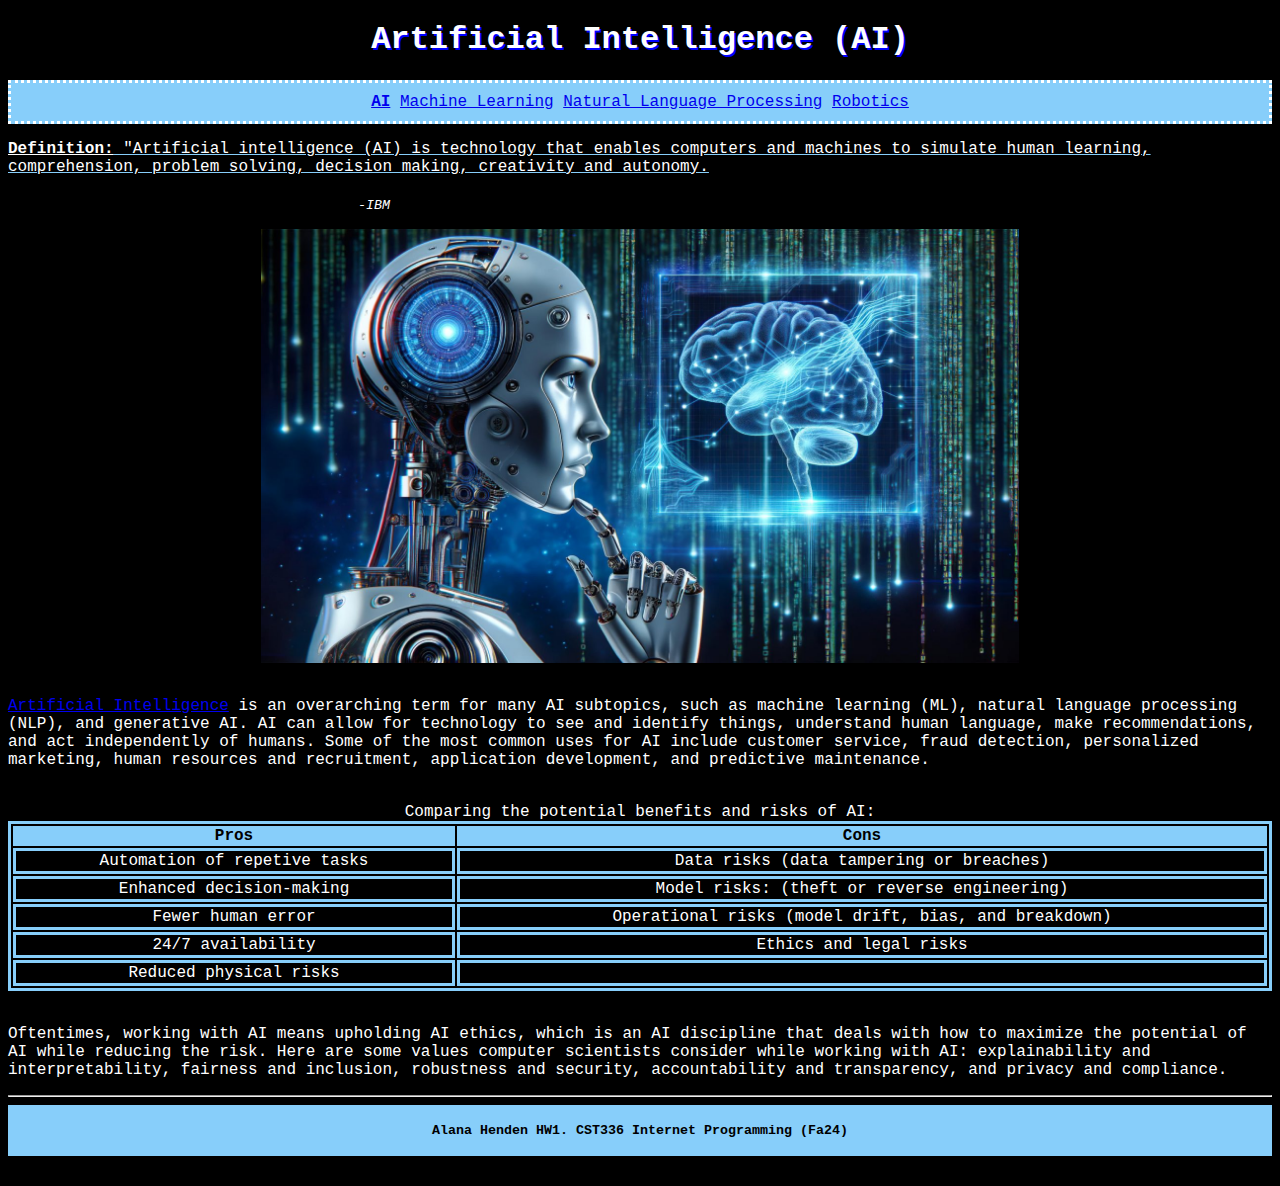
<file: index.html>
<!DOCTYPE html>
<html lang="en">
<head>
    <meta charset="UTF-8">
    <meta name="viewport" content="width=device-width, initial-scale=1.0">
    <title>AI</title>
    <link rel="icon" type="image/x-icon" href="images/icons8-ai-50.png">
    <link rel="stylesheet" href="style.css">
</head>
<body>
    <header><h1>Artificial Intelligence (AI)</h1></header>
    
    <nav>
        <a id= "navbold" href="index.html">AI</a>
        <a href="ml.html">Machine Learning</a>
        <a href="nlp.html">Natural Language Processing</a>
        <a href="robot.html">Robotics</a>
    </nav>
    
    <p class="quote"><u><b>Definition:</b></u></a> "Artificial intelligence (AI) is technology that enables computers and machines to simulate human learning, comprehension, problem solving, 
        decision making, creativity and autonomy.</p> 
    <p class="indent"><sub><i>-IBM</i></sub></p>
   
    <img src="/images/ai.jpg" alt="AI Graphic" width="60%">
    <br>

    <p><a href="https://www.ibm.com/topics/artificial-intelligence#:~:text=Artificial%20intelligence%20(AI)%20is%20technology,decision%20making%2C%20creativity%20and%20autonomy.">Artificial Intelligence</a> is an overarching term for many AI subtopics, such as machine learning (ML), natural language processing (NLP), and generative AI. AI can allow for technology to see and identify things, understand human language, make recommendations, and act independently of humans. Some of the most common uses for AI include customer service, fraud detection, personalized marketing, human resources and recruitment, application development, and predictive maintenance.</p>

    <br>
    <table>
        <caption>Comparing the potential benefits and risks of AI:</caption>
        <tr>
            <th>Pros</th>
            <th>Cons</th>
        </tr>
        <tr>
            <td>Automation of repetive tasks</td>
            <td>Data risks (data tampering or breaches)</td>
        </tr>
        <tr>
            <td>Enhanced decision-making</td>
            <td>Model risks: (theft or reverse engineering)</td>
        </tr>
        <tr>
            <td>Fewer human error</td>
            <td>Operational risks (model drift, bias, and breakdown)</td>
        </tr>
        <tr>
            <td>24/7 availability</td>
            <td>Ethics and legal risks</td>
        </tr>
        <tr>
            <td>Reduced physical risks</td>
            <td> </td>
        </tr>
    </table>
    <br>

    <p>Oftentimes, working with AI means upholding AI ethics, which is an AI discipline that deals with how to maximize the potential of AI while reducing the risk. Here are some values computer scientists consider while working with AI: explainability and interpretability, fairness and inclusion, robustness and security, accountability and transparency, and privacy and compliance.</p>

    <hr>
    <footer>
        <p>Alana Henden HW1. CST336 Internet Programming (Fa24)</p>
    </footer>
</body>

</html>
</file>
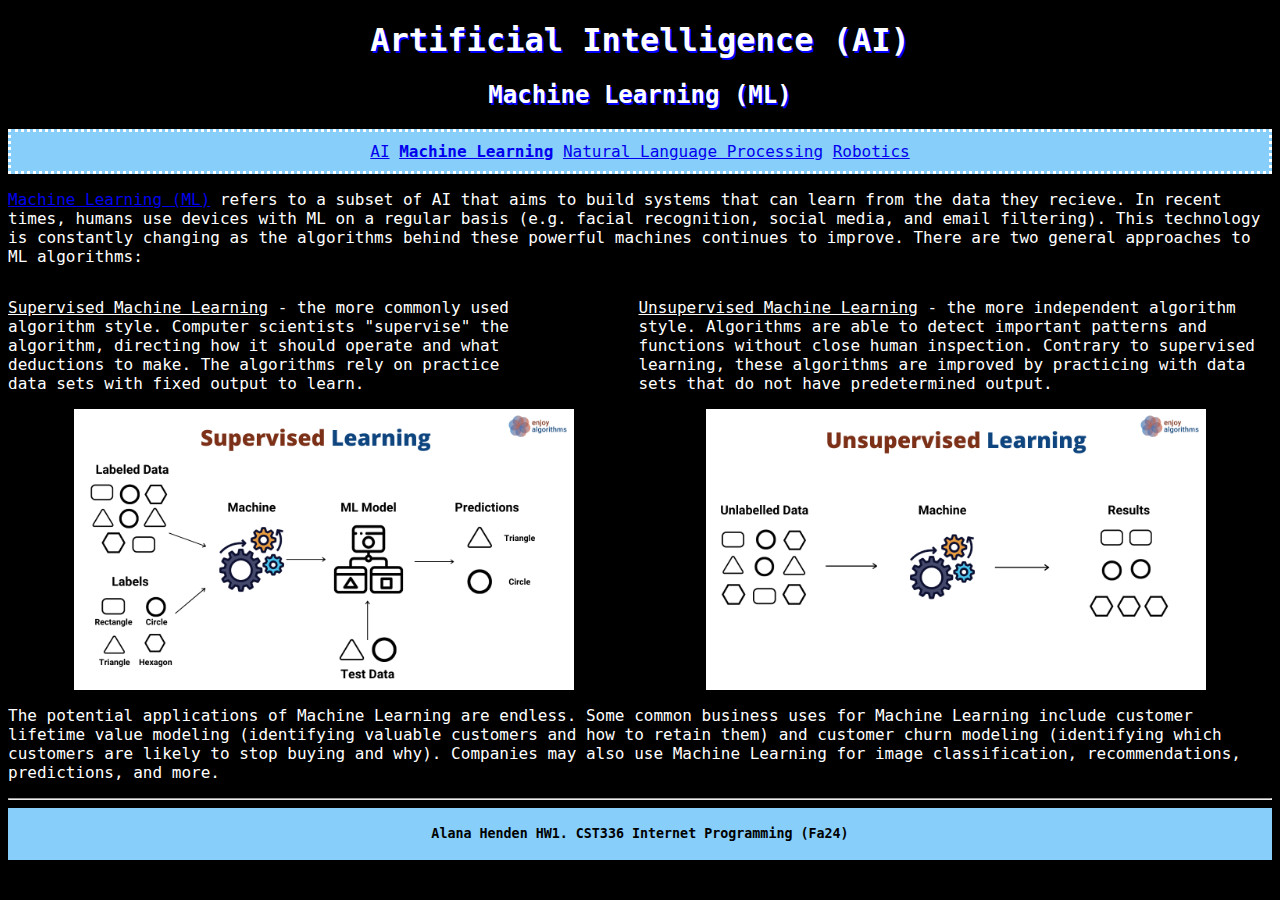
<file: ml.html>
<!DOCTYPE html>
<html lang="en">
<head>
    <meta charset="UTF-8">
    <meta name="viewport" content="width=device-width, initial-scale=1.0">
    <title>Machine Learning</title>
    <link rel="icon" type="image/x-icon" href="images/icons8-ai-50.png">
    <link rel="stylesheet" href="style.css">

</head>
<body>
    <header><h1>Artificial Intelligence (AI)</h1></header>
    <header><h2>Machine Learning (ML)</h2></header>
    
    <nav>
        <a href="index.html">AI</a>
        <a id="navbold" href="ml.html">Machine Learning</a>
        <a href="nlp.html">Natural Language Processing</a>
        <a href="robot.html">Robotics</a>
    </nav>

    <p><a href="https://www.oracle.com/artificial-intelligence/machine-learning/what-is-machine-learning/">Machine Learning (ML)</a> refers to a subset of AI that aims to build systems that can learn from the data they recieve. In recent times, humans use devices with ML on a regular basis (e.g. facial recognition, social media, and email filtering). This technology is constantly changing as the algorithms behind these powerful machines continues to improve. There are two general approaches to ML algorithms:</p>

    <div class="row">
        <p><u>Supervised Machine Learning</u> - the more commonly used algorithm style. Computer scientists "supervise" the algorithm, directing how it should operate and what deductions to make. The algorithms rely on practice data sets with fixed output to learn.</p>
        <p><u>Unsupervised Machine Learning</u> - the more independent algorithm style. Algorithms are able to detect important patterns and functions without close human inspection. Contrary to supervised learning, these algorithms are improved by practicing with data sets that do not have predetermined output.</p>  
    </div>

    <div class="picsrow">
        <img src="/images/super.png" alt="Supervised Learning Diagram" width="500">
        <img src="/images/unsuper.png" alt="Unsupervised Learning Diagram" width="500">
    </div>
    
    <p>The potential applications of Machine Learning are endless. Some common business uses for Machine Learning include customer lifetime value modeling (identifying valuable customers and how to retain them) and customer churn modeling (identifying which customers are likely to stop buying and why). Companies may also use Machine Learning for image classification, recommendations, predictions, and more.</p>
    <hr>
    <footer>
        <p>Alana Henden HW1. CST336 Internet Programming (Fa24)</p>
    </footer>
</body>
</html>
</file>
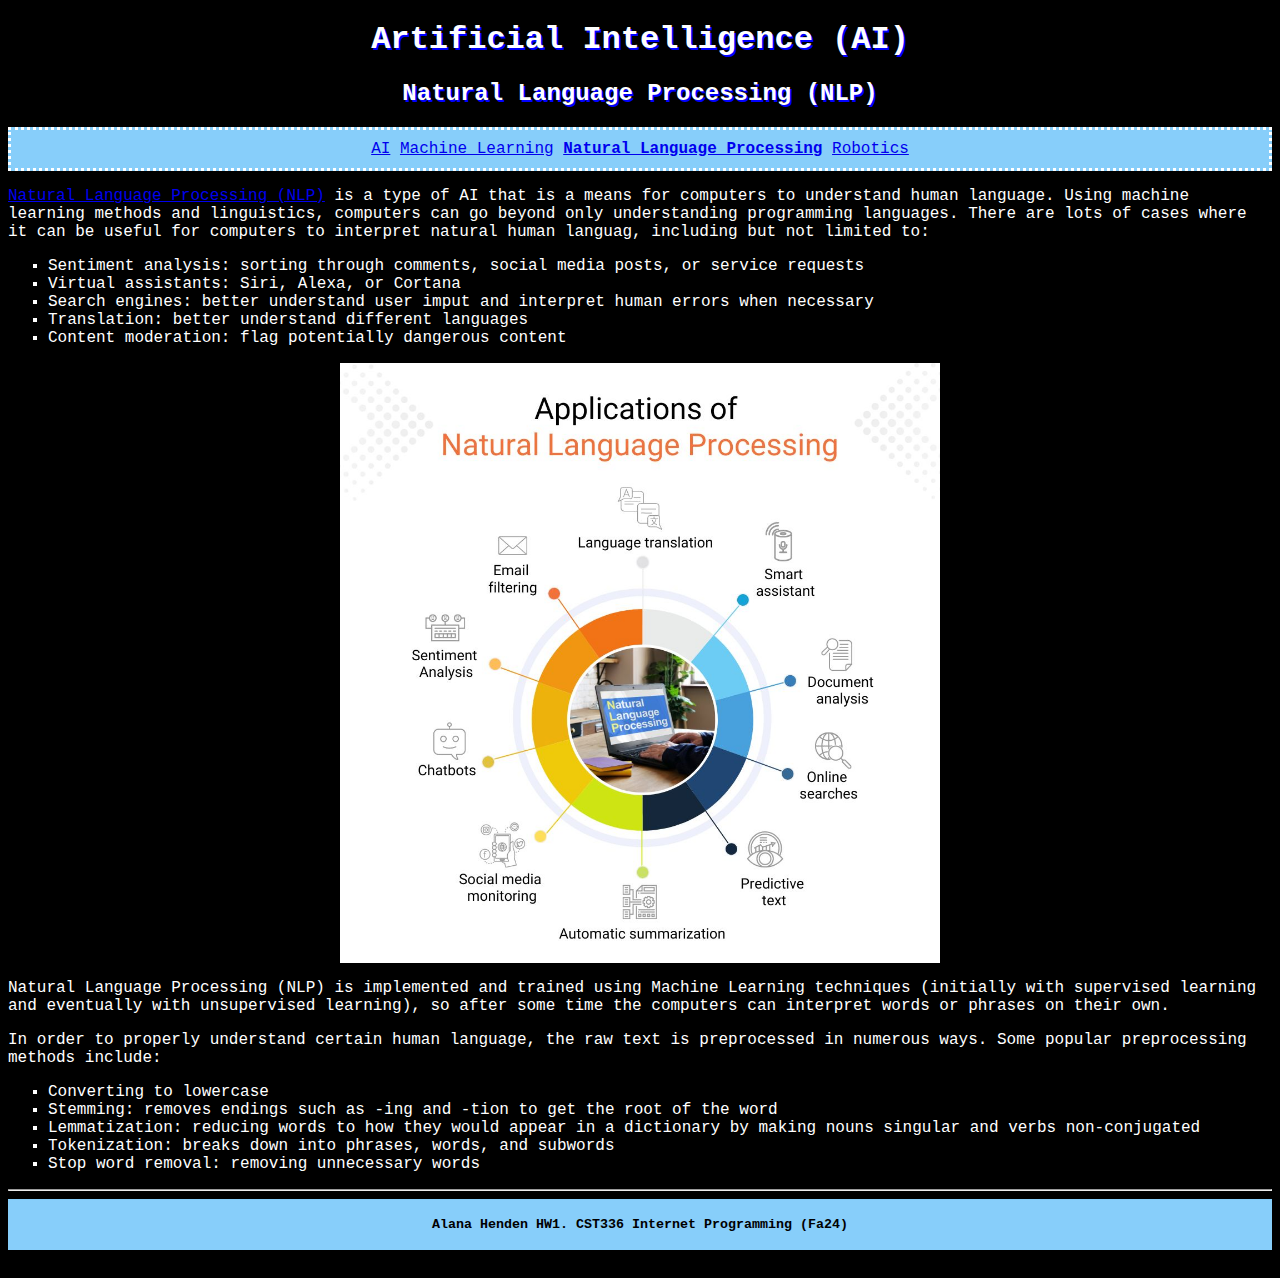
<file: nlp.html>
<!DOCTYPE html>
<html lang="en">
<head>
    <meta charset="UTF-8">
    <meta name="viewport" content="width=device-width, initial-scale=1.0">
    <title>Natural Language Processing</title>
    <link rel="icon" type="image/x-icon" href="images/icons8-ai-50.png">
    <link rel="stylesheet" href="style.css">

</head>
<body>
    <header><h1>Artificial Intelligence (AI)</h1></header>
    <header><h2>Natural Language Processing (NLP)</h2></header>
    <nav>
        <a href="index.html">AI</a>
        <a href="ml.html">Machine Learning</a>
        <a id= navbold href="nlp.html">Natural Language Processing</a>
        <a href="robot.html">Robotics</a>
    </nav>

    <p><a href="https://www.cloudflare.com/learning/ai/natural-language-processing-nlp/" >Natural Language Processing (NLP)</a> is a type of AI that is a means for computers to understand human language. Using machine learning methods and linguistics, computers can go beyond only understanding programming languages. There are lots of cases where it can be useful for computers to interpret natural human languag, including but not limited to:</p>
    <ul>
        <li>Sentiment analysis: sorting through comments, social media posts, or service requests</li>
        <li>Virtual assistants: Siri, Alexa, or Cortana</li>
        <li>Search engines: better understand user imput and interpret human errors when necessary</li>
        <li>Translation: better understand different languages</li>
        <li>Content moderation: flag potentially dangerous content</li>
    </ul>

    <img src="/images/nlp.jpg" alt="Natural Language Processing graphic" width="600">

    <p>Natural Language Processing (NLP) is implemented and trained using Machine Learning techniques (initially with supervised learning and eventually with unsupervised learning), so after some time the computers can interpret words or phrases on their own.</p>
    <p>In order to properly understand certain human language, the raw text is preprocessed in numerous ways. Some popular preprocessing methods include: </p>
        <ul>
            <li>Converting to lowercase</li>
            <li>Stemming: removes endings such as -ing and -tion to get the root of the word</li>
            <li>Lemmatization: reducing words to how they would appear in a dictionary by making nouns singular and verbs non-conjugated</li>
            <li>Tokenization: breaks down into phrases, words, and subwords</li>
            <li>Stop word removal: removing unnecessary words</li>
        </ul>

    <hr> 
    <footer>
        <p>Alana Henden HW1. CST336 Internet Programming (Fa24)</p>
    </footer>

</body>
</html>
</file>
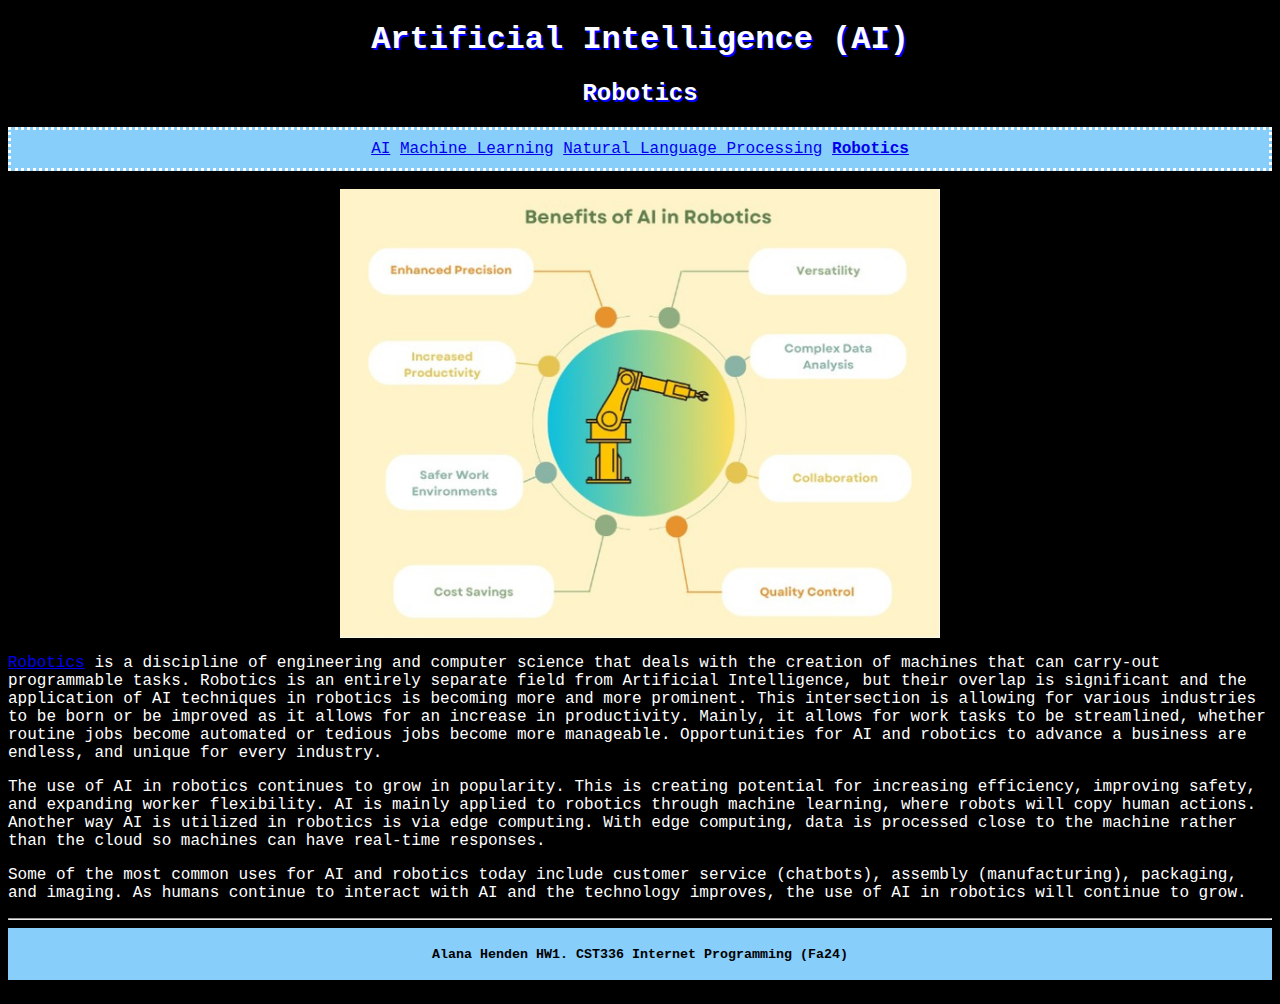
<file: robot.html>
<!DOCTYPE html>
<html lang="en">
<head>
    <meta charset="UTF-8">
    <meta name="viewport" content="width=device-width, initial-scale=1.0">
    <title>Robotics</title>
    <link rel="icon" type="image/x-icon" href="images/icons8-ai-50.png">
    <link rel="stylesheet" href="style.css">

</head>
<body>
    <header><h1>Artificial Intelligence (AI)</h1></header>
    <header><h2>Robotics</h2></header>
    
    <nav>
        <a href="index.html">AI</a>
        <a href="ml.html">Machine Learning</a>
        <a href="nlp.html">Natural Language Processing</a>
        <a id= navbold href="robot.html">Robotics</a>
    </nav>

    <br>
    <img src="images/robot.jpg" alt= "robotics graphic" width="600">

    <p><a href="https://onlinedegrees.sandiego.edu/application-of-ai-in-robotics/">Robotics</a> is a discipline of engineering and computer science that deals with the creation of machines that can carry-out programmable tasks. Robotics is an entirely separate field from Artificial Intelligence, but their overlap is significant and the application of AI techniques in robotics is becoming more and more prominent. This intersection is allowing for various industries to be born or be improved as it allows for an increase in productivity. Mainly, it allows for work tasks to be streamlined, whether routine jobs become automated or tedious jobs become more manageable. Opportunities for AI and robotics to advance a business are endless, and unique for every industry.</p>

    <p>The use of AI in robotics continues to grow in popularity. This is creating potential for increasing efficiency, improving safety, and expanding worker flexibility. AI is mainly applied to robotics through machine learning, where robots will copy human actions. Another way AI is utilized in robotics is via edge computing. With edge computing, data is processed close to the machine rather than the cloud so machines can have real-time responses. </p>
    <p>Some of the most common uses for AI and robotics today include customer service (chatbots), assembly (manufacturing), packaging, and imaging. As humans continue to interact with AI and the technology improves, the use of AI in robotics will continue to grow. </p>

    
    <hr>
    <footer>
        <p>Alana Henden HW1. CST336 Internet Programming (Fa24)</p>
    </footer>
</body>
</html>
</file>
<file: style.css>
body {
    background-color: black;
    color: white;
    font-family: Monospace;
    font-size: 12pt;
}

img {
    display: block;
    margin-left: auto;
    margin-right: auto;
}

header {
    text-align: center;
    text-shadow: 2px 2px blue;

}

table {
    border-style: solid;
    border-color: lightskyblue;
    width: 100%;
}  

th {
    background-color: lightskyblue;
    color: black;
}

td {
    border-style: solid;
    border-color: lightskyblue;
    text-align: center;

}

nav {
    text-align: center;
    border-style: dotted;
    padding: 10px;
    background-color: lightskyblue;
}

#navbold {
    font-weight: bold;
}

a:hover {
    background-color: white;
}

footer {
    text-align: center;
    background-color: lightskyblue;
    color: black;
    font-size: 10pt;
    font-weight: bold;
    padding: 5px;
}

ul {
    list-style-type: square;
}

.row {
    display:flex;
    align-items: center;
    gap: 100px;
}

.picsrow {
    display: flex;
    justify-content:space evenly;
    align-items: center;
}

.quote {
    text-decoration-line: underline;
    text-decoration-color: lightskyblue;
}

.indent {
    text-indent: 350px;

}
</file>
